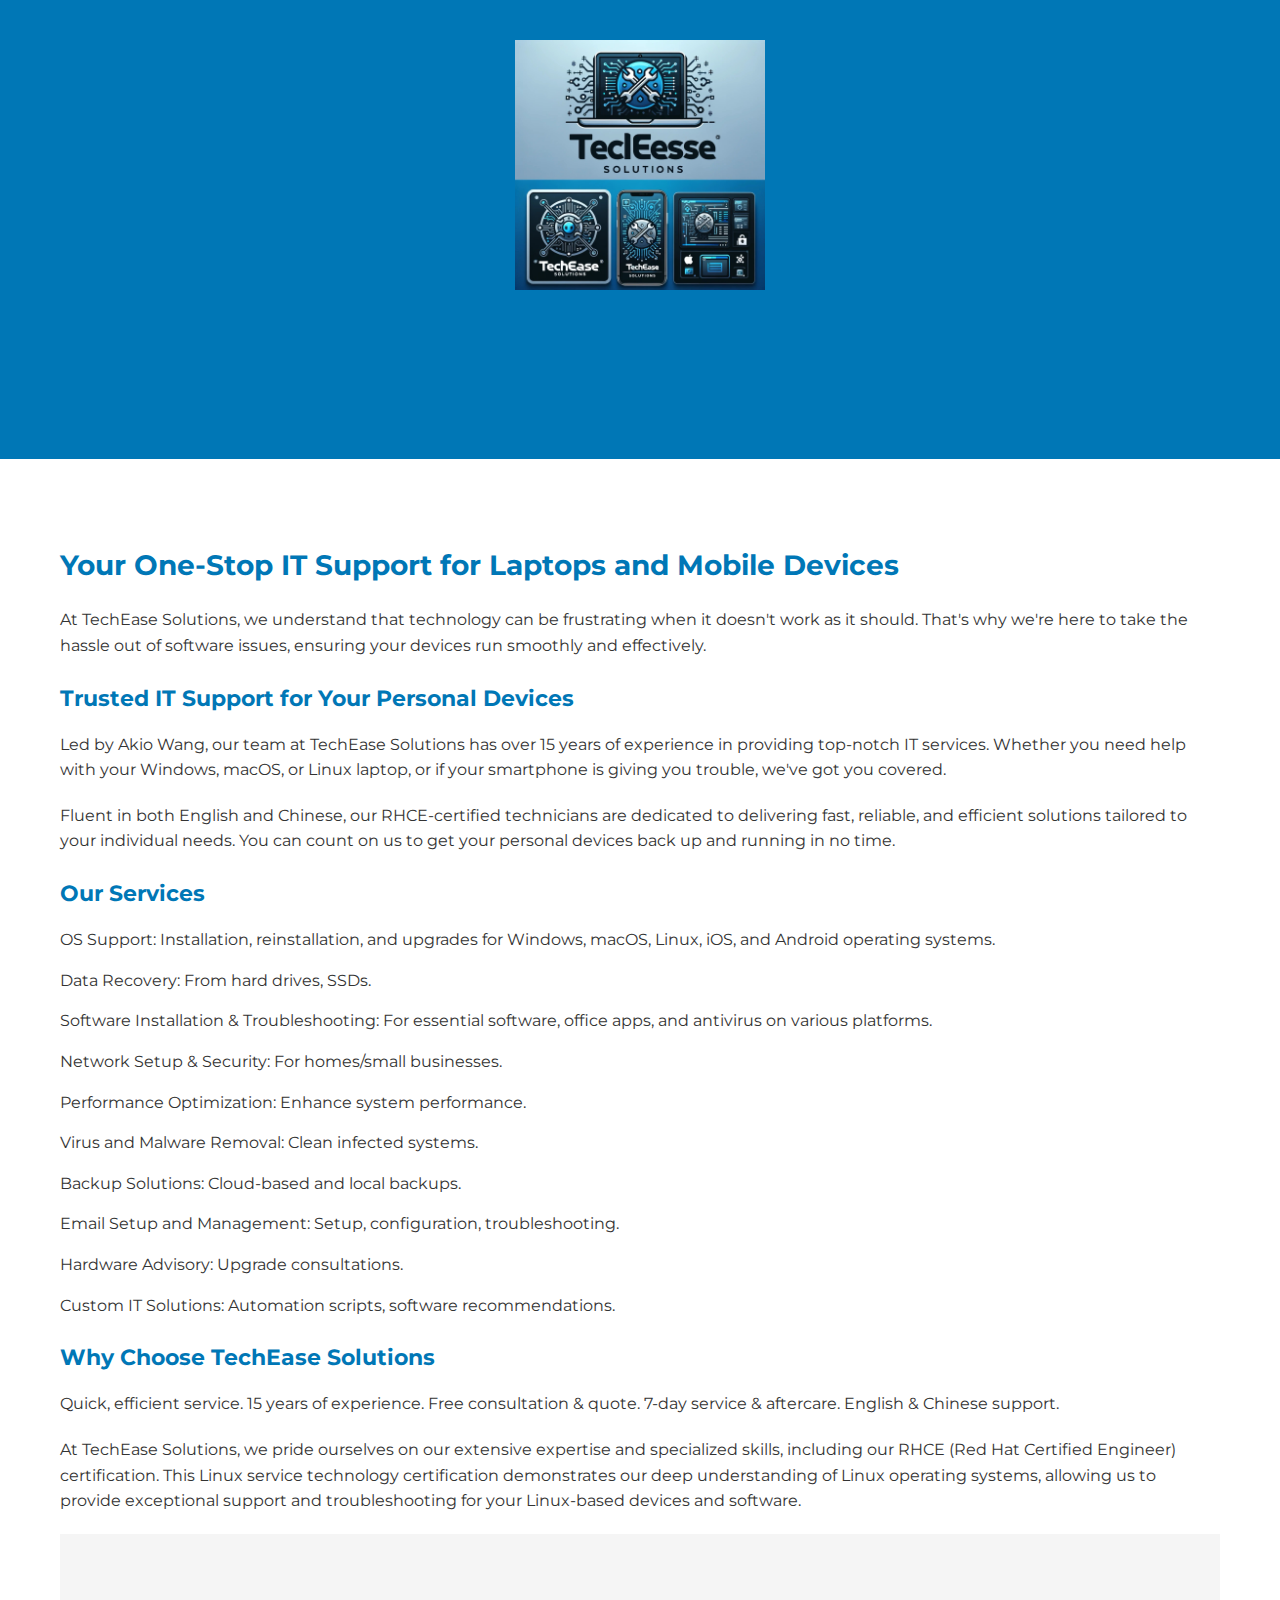
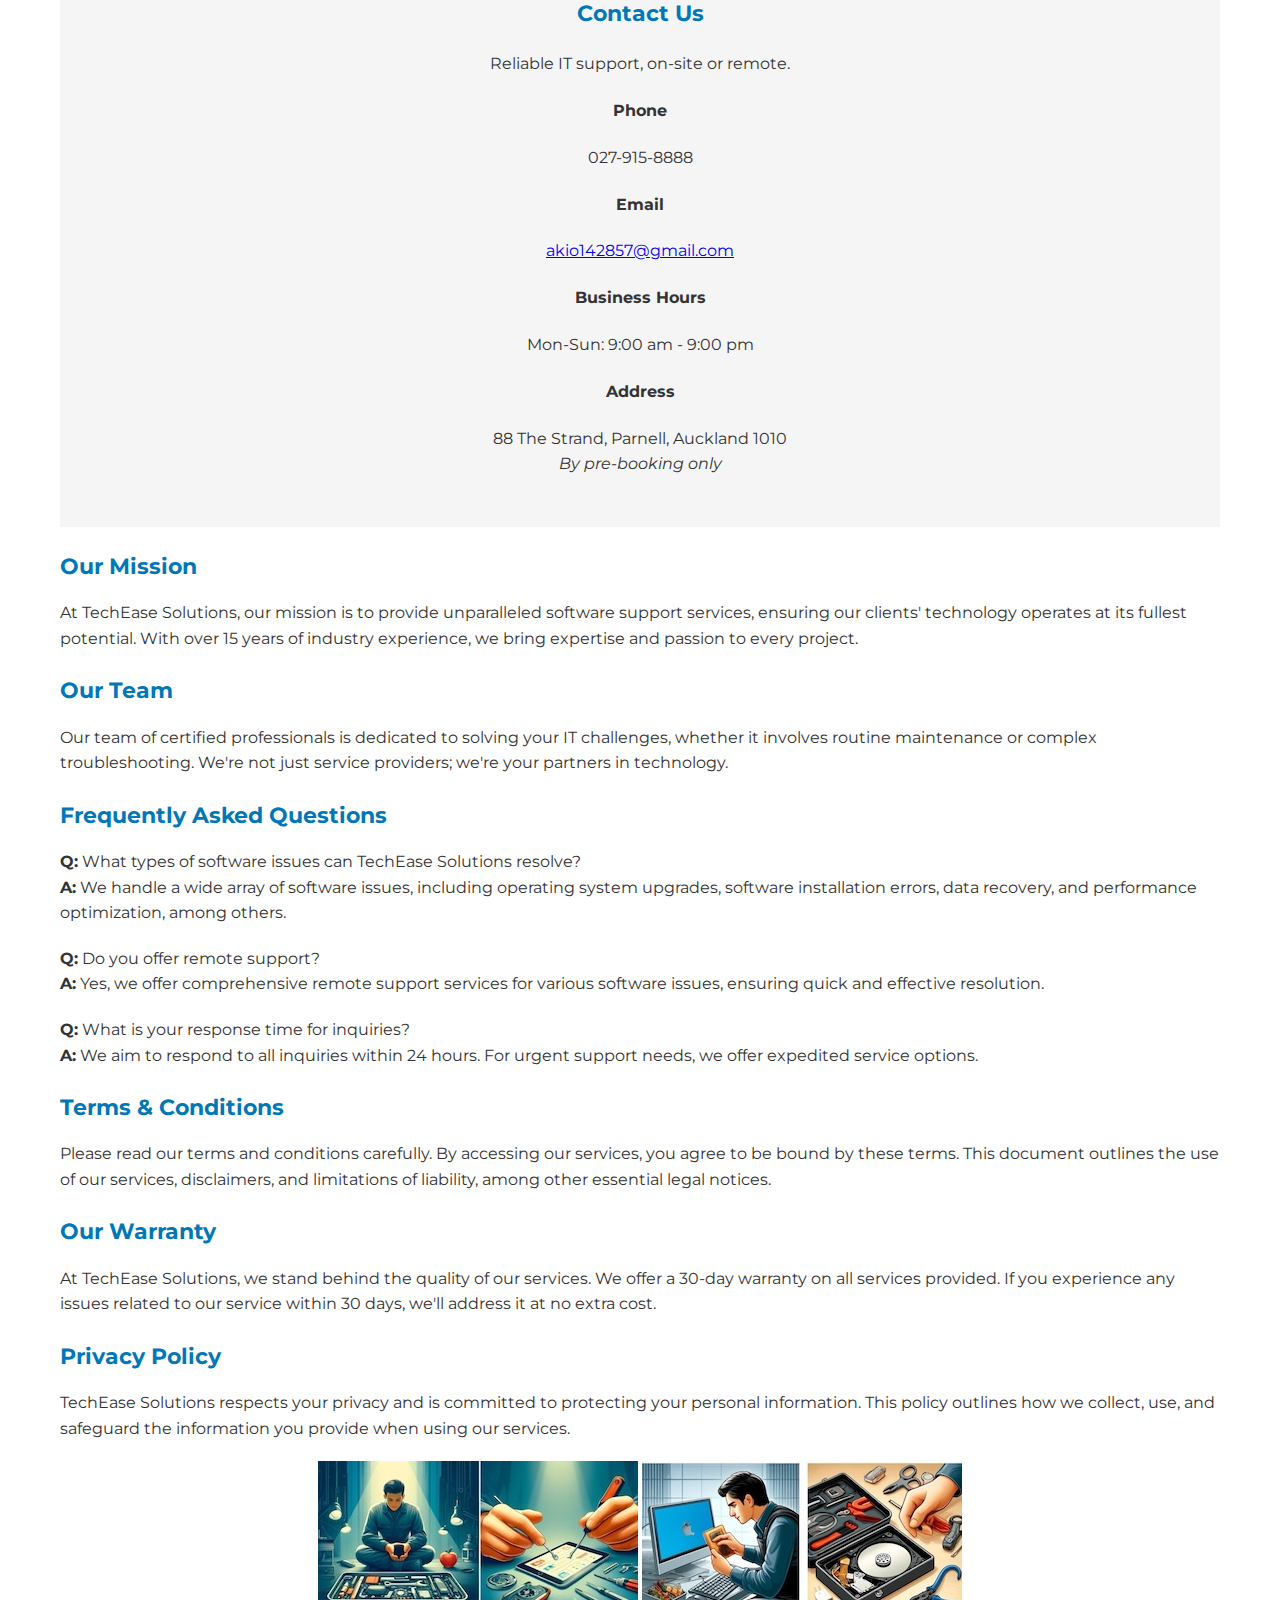
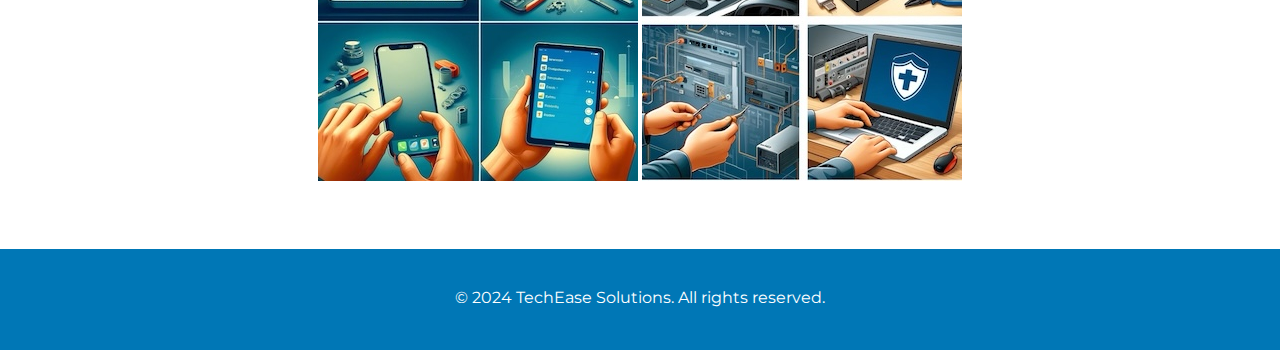
<file: index.html>
<!DOCTYPE html>
<html lang="en">
<head>
  <meta charset="UTF-8">
  <meta name="viewport" content="width=device-width, initial-scale=1.0">
  <title>TechEase Solutions - IT Service Specialist in Auckland, New Zealand</title>
  <link rel="stylesheet" href="https://fonts.googleapis.com/css2?family=Montserrat:wght@400;700&display=swap">
  <style>
    /* Font styles */
    body {
      font-family: 'Montserrat', sans-serif;
      color: #333;
      line-height: 1.6;
      margin: 0;
      padding: 0;
    }

    /* Header styles */
    header {
      background-color: #0077b6;
      color: #fff;
      padding: 40px;
      text-align: center;
    }

    .logo {
      max-width: 250px;
      margin-bottom: 20px;
    }

    /* Main content styles */
    main {
      padding: 60px;
    }

    h1, h2, h3 {
      color: #0077b6;
    }

    h1 {
      font-size: 36px;
      margin-bottom: 20px;
    }

    h2 {
      font-size: 28px;
      margin-bottom: 20px;
    }

    h3 {
      font-size: 22px;
      margin-bottom: 15px;
    }

    p {
      font-size: 16px;
      margin-bottom: 20px;
    }

    /* Service list styles */
    .service-list {
      list-style-type: none;
      padding: 0;
    }

    .service-list li {
      margin-bottom: 15px;
      font-size: 16px;
      transition: transform 0.3s ease;
    }

    .service-list li:hover {
      transform: translateX(5px);
    }

    /* Contact info styles */
    .contact-info {
      background-color: #f5f5f5;
      padding: 40px;
      text-align: center;
    }

    .contact-info h3 {
      margin-bottom: 20px;
    }

    .contact-info p {
      margin-bottom: 10px;
    }

    .contact-item {
      transition: transform 0.3s ease;
    }

    .contact-item:hover {
      transform: scale(1.05);
    }

    /* Footer styles */
    footer {
      background-color: #0077b6;
      color: #fff;
      padding: 20px;
      text-align: center;
      font-size: 14px;
    }
  </style>
</head>
<body>
  <header>
    <img src="logo.jpeg" alt="TechEase Solutions Logo" class="logo">
    <h1>TechEase Solutions</h1>
  </header>

  <main>
    <h2>Your One-Stop IT Support for Laptops and Mobile Devices</h2>
    <p>At TechEase Solutions, we understand that technology can be frustrating when it doesn't work as it should. That's why we're here to take the hassle out of software issues, ensuring your devices run smoothly and effectively.</p>

    <h3>Trusted IT Support for Your Personal Devices</h3>
    <p>Led by Akio Wang, our team at TechEase Solutions has over 15 years of experience in providing top-notch IT services. Whether you need help with your Windows, macOS, or Linux laptop, or if your smartphone is giving you trouble, we've got you covered.</p>
    <p>Fluent in both English and Chinese, our RHCE-certified technicians are dedicated to delivering fast, reliable, and efficient solutions tailored to your individual needs. You can count on us to get your personal devices back up and running in no time.</p>

    <h3>Our Services</h3>
    <ul class="service-list">
      <li>OS Support: Installation, reinstallation, and upgrades for Windows, macOS, Linux, iOS, and Android operating systems.</li>
      <li>Data Recovery: From hard drives, SSDs.</li>
      <li>Software Installation & Troubleshooting: For essential software, office apps, and antivirus on various platforms.</li>
      <li>Network Setup & Security: For homes/small businesses.</li>
      <li>Performance Optimization: Enhance system performance.</li>
      <li>Virus and Malware Removal: Clean infected systems.</li>
      <li>Backup Solutions: Cloud-based and local backups.</li>
      <li>Email Setup and Management: Setup, configuration, troubleshooting.</li>
      <li>Hardware Advisory: Upgrade consultations.</li>
      <li>Custom IT Solutions: Automation scripts, software recommendations.</li>
    </ul>

    <h3>Why Choose TechEase Solutions</h3>
    <p>Quick, efficient service. 15 years of experience. Free consultation & quote. 7-day service & aftercare. English & Chinese support.</p>
    <p>At TechEase Solutions, we pride ourselves on our extensive expertise and specialized skills, including our RHCE (Red Hat Certified Engineer) certification. This Linux service technology certification demonstrates our deep understanding of Linux operating systems, allowing us to provide exceptional support and troubleshooting for your Linux-based devices and software.</p>

    <div class="contact-info">
      <div class="contact-header">
        <h3>Contact Us</h3>
        <p>Reliable IT support, on-site or remote.</p>
      </div>
      <div class="contact-details">
        <div class="contact-item">
          <h4>Phone</h4>
          <p>027-915-8888</p>
        </div>
        <div class="contact-item">
          <h4>Email</h4>
          <p><a href="mailto:akio142857@gmail.com">akio142857@gmail.com</a></p>
        </div>
        <div class="contact-item">
          <h4>Business Hours</h4>
          <p>Mon-Sun: 9:00 am - 9:00 pm</p>
        </div>
        <div class="contact-item">
          <h4>Address</h4>
          <p>88 The Strand, Parnell, Auckland 1010<br><em>By pre-booking only</em></p>
        </div>
      </div>
    </div>

    <h3>Our Mission</h3>
    <p>At TechEase Solutions, our mission is to provide unparalleled software support services, ensuring our clients' technology operates at its fullest potential. With over 15 years of industry experience, we bring expertise and passion to every project.</p>

    <h3>Our Team</h3>
    <p>Our team of certified professionals is dedicated to solving your IT challenges, whether it involves routine maintenance or complex troubleshooting. We're not just service providers; we're your partners in technology.</p>

    <h3>Frequently Asked Questions</h3>
    <p><strong>Q:</strong> What types of software issues can TechEase Solutions resolve?<br>
    <strong>A:</strong> We handle a wide array of software issues, including operating system upgrades, software installation errors, data recovery, and performance optimization, among others.</p>
    <p><strong>Q:</strong> Do you offer remote support?<br>
    <strong>A:</strong> Yes, we offer comprehensive remote support services for various software issues, ensuring quick and effective resolution.</p>
    <p><strong>Q:</strong> What is your response time for inquiries?<br>
    <strong>A:</strong> We aim to respond to all inquiries within 24 hours. For urgent support needs, we offer expedited service options.</p>

    <h3>Terms & Conditions</h3>
    <p>Please read our terms and conditions carefully. By accessing our services, you agree to be bound by these terms. This document outlines the use of our services, disclaimers, and limitations of liability, among other essential legal notices.</p>

    <h3>Our Warranty</h3>
    <p>At TechEase Solutions, we stand behind the quality of our services. We offer a 30-day warranty on all services provided. If you experience any issues related to our service within 30 days, we'll address it at no extra cost.</p>

    <h3>Privacy Policy</h3>
    <p>TechEase Solutions respects your privacy and is committed to protecting your personal information. This policy outlines how we collect, use, and safeguard the information you provide when using our services.</p>
  
    <div style="text-align: center;">
      <img src="11.jpeg" alt="Image 1">
      <img src="22.jpeg" alt="Image 2">
  </div>
  
  
  </main>

  <footer>
    <p>&copy; 2024 TechEase Solutions. All rights reserved.</p>
  </footer>
</body>
</html>
</file>
